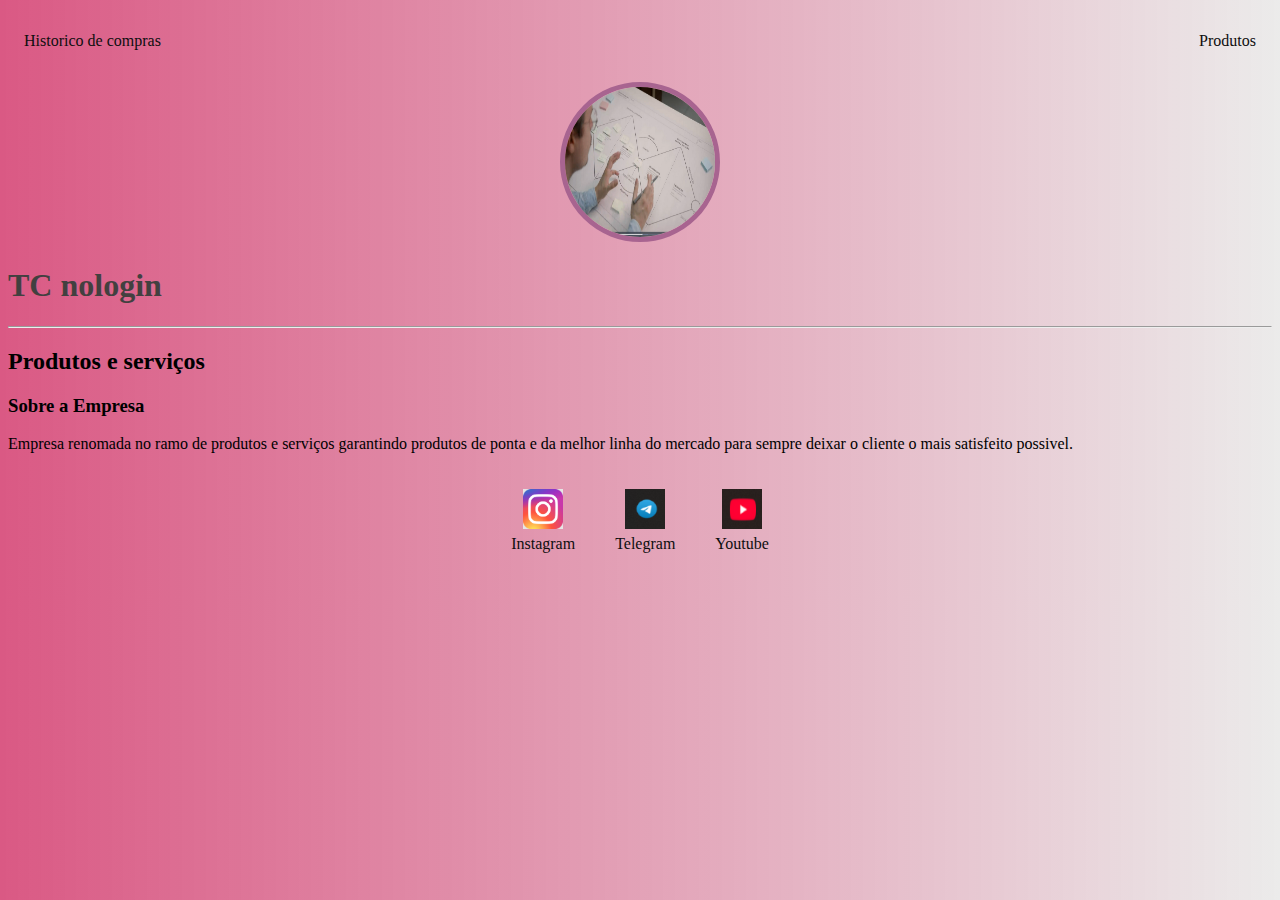
<file: index.html>
<!DOCTYPE html>
<html lang="en">
<head>
    <meta charset="UTF-8">
    <meta name="viewport" content="width=device-width, initial-scale=1.0">
    <title>Document</title>
    <link rel="stylesheet" href="indextest.css">
</head>

<body>
    <div class="container">

        </div>
        <nav>
        <ul>   
            <li>

                <a href="HistCamp.html">Historico de compras</a>
            </li>
            <li>
                <a href="Produtos.html">Produtos</a>
            </li>
        </ul>
    </nav>
    <header>
        <div class="center">
            <img src="./img/Project.png"></img>
        </div>
        <h1>TC nologin</h1>
        <hr>
        <h2>Produtos e serviços</h2>
    </header>

    <main>
        <section>
            <h3>Sobre a Empresa</h3>
            <p>
                Empresa renomada no ramo de produtos e serviços
                garantindo produtos de ponta e da melhor linha do mercado 
                para sempre deixar o cliente o mais satisfeito possivel.
            </p>
        </section>
    </main>

    <footer>
        <a href="https://www.instagram.com/gyl_souz4x?igsh=MXY3dHprZnppZmUwYQ==" target="_blank" real="noopener noreferrer">
            <img src="./img/Instagram.png"></img>
            <p>Instagram</p>
        </a>
        <a href="t.me/Gylmar_souza"
        target="_blank" real="noopener noreferrer">
            <img src="./img/Telegram.png"></img>
            <p>Telegram</p>
        </a>
        <a href="https://youtu.be/kZ45-Fj-v78?si=AVCY0BYcYdBATo5a" target="_blank" real="noopener noreferrer">
            <img src="./img/youtube.png"></img>
            <p>Youtube</p>
        </a>

    </footer>
    </div>

</body>
</html>
</file>
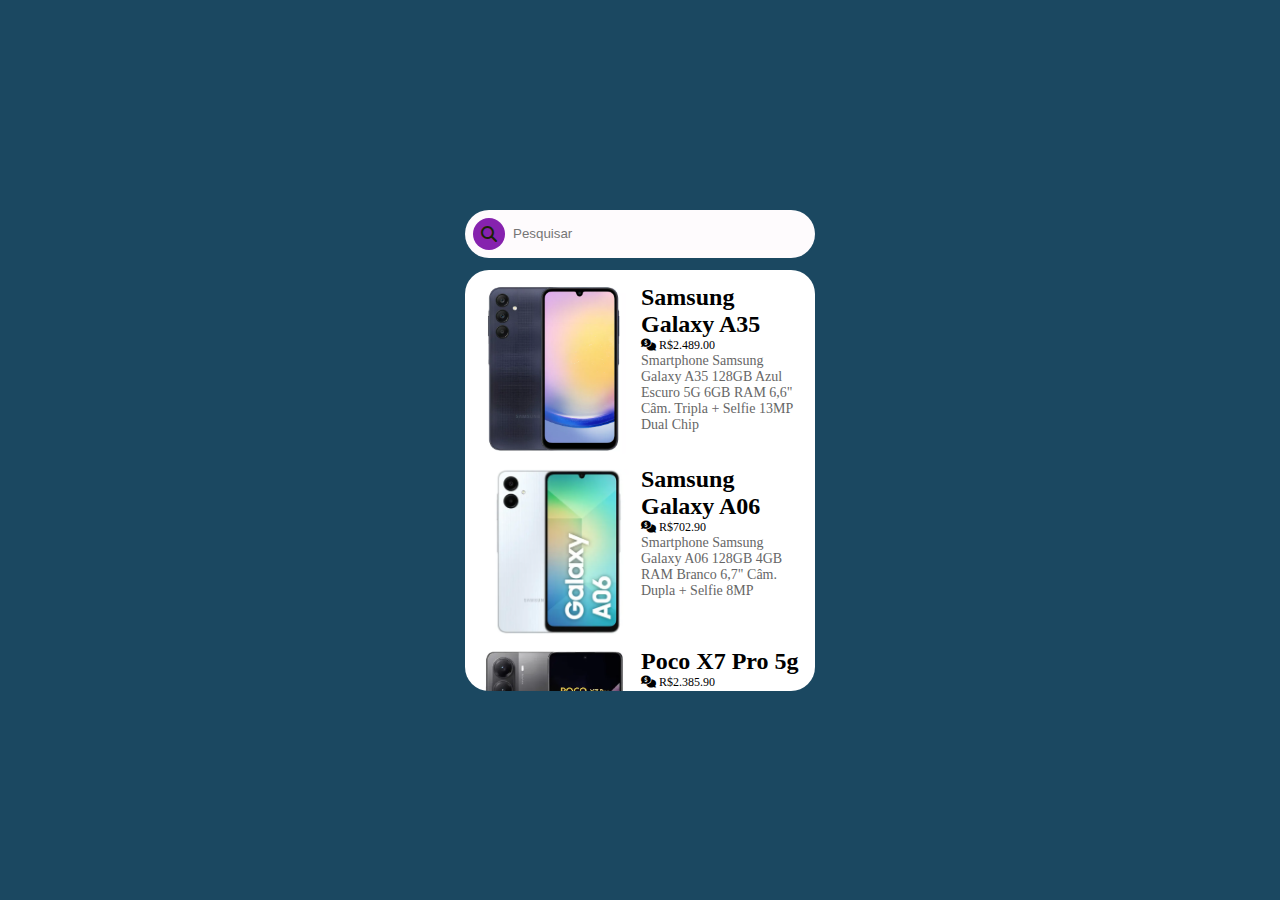
<file: Celulares.html>
<!DOCTYPE html>
<html lang="en">
<head>
    <meta charset="UTF-8">
    <meta name="viewport" content="width=device-width, initial-scale=1.0">
    <link rel="stylesheet" href="https://cdnjs.cloudflare.com/ajax/libs/font-awesome/6.7.2/css/all.min.css">
    <link rel="stylesheet" href="barra.css">
    <title>styk</title>
</head>
<body>
    <div id="conteiner">
        <div class="input-group">
            <div class="input-icon">
                <i class="fa-solid fa-magnifying-glass"></i>

            </div>
            <input id="styk"
            class="input-field" placeholder="Pesquisar"
            type="text">
        </div>
        <ul class="itens">
            <li class="item">
                <div class="item-image">
                    <a href="https://www.magazineluiza.com.br/smartphone-samsung-galaxy-a35-128gb-azul-escuro-5g-6gb-ram-66-cam-tripla-selfie-13mp-dual-chip/p/kg1hcdjh6j/te/galx/?utm_source=bing&utm_medium=cpc&utm_campaign=bing_eco_per_ven_sho_all_sor_3p_all-products-std&partner_id=77025&utm_term=77025&msclkid=aff4cadbad3d14f40c89a2e727e13c78&gclid=aff4cadbad3d14f40c89a2e727e13c78&gclsrc=3p.ds" target="_blank"
                    
                    real="noopener noreferrer">
                    <img src="img/GalaxyA35.jpg" alt="GalaxyA35">
                    </a>
                </div>

                <div class="intem-content">
                    <h2>Samsung Galaxy A35</h2>
                    <p class="item-subtitle">
                        <i class="fa-solid fa-comments-dollar"></i>
                        R$2.489.00
                    </p>

                    <p class="item-description">
                        Smartphone Samsung Galaxy A35 128GB Azul Escuro 5G 6GB RAM 6,6" Câm. Tripla + Selfie 13MP Dual Chip
                    </p>

                </div>
            </li>

            <li class="item">
                <div class="item-image">
                    <a href="https://www.magazineluiza.com.br/smartphone-samsung-galaxy-a06-128gb-4gb-ram-branco-67-cam-dupla-selfie-8mp/p/238657800/te/ga06/?utm_source=bing&utm_medium=cpc&utm_campaign=bing_eco_per_ven_sho_tc_sor_1p_te-std&partner_id=76172&utm_term=76172&msclkid=742fcc87ec001272c302a4bb7e1dca07&gclid=742fcc87ec001272c302a4bb7e1dca07&gclsrc=3p.ds" target="_blank"
                    
                    real="noopener noreferrer">
                    <img src="img/Galaxy06.jpg" alt="Galaxy06">
                    </a>
                </div>

                <div class="intem-content">
                    <h2>Samsung Galaxy A06</h2>
                    <p class="item-subtitle">
                        <i class="fa-solid fa-comments-dollar"></i>
                        R$702.90
                    </p>

                    <p class="item-description">
                        Smartphone Samsung Galaxy A06 128GB 4GB RAM Branco 6,7" Câm. Dupla + Selfie 8MP
                    </p>

                </div>
            </li>

            <li class="item">
                <div class="item-image">
                    <a href="https://www.mercadolivre.com.br/celular-xiaomi-poco-x7-pro-5g-dual-sim-12256gb-cor-preto/p/MLB47338104?pdp_filters=item_id%3AMLB4068159773&from=gshop&matt_tool=28998204&matt_word=&matt_source=bing&matt_campaign=MLB_ML_BING_AO_CE-SMARTPHONES-ALL_X_PLA_ALLB_TXS_ALL&matt_campaign_id=638649934&matt_ad_group=SMARTPHONES&matt_match_type=e&matt_network=o&matt_device=c&matt_keyword=default&msclkid=61a4f0e455ca1576f0f798d8c1a95938&utm_source=bing&utm_medium=cpc&utm_campaign=MLB_ML_BING_AO_CE-SMARTPHONES-ALL_X_PLA_ALLB_TXS_ALL&utm_term=4581252658075438&utm_content=SMARTPHONES" target="_blank"
                    
                    real="noopener noreferrer">
                    <img src="img/Poco7pro.png" alt="Poco7pro">
                    </a>
                </div>

                <div class="intem-content">
                    <h2>Poco X7 Pro 5g</h2>
                    <p class="item-subtitle">
                        <i class="fa-solid fa-comments-dollar"></i>
                        R$2.385.90
                    </p>

                    <p class="item-description">
                        Celular Xiaomi Poco X7 Pro 5g Dual Sim 12/256gb Cor Preto
                    </p>

                </div>
            </li>
            <li class="item">
                <div class="item-image">
                    <a href="https://www.magazineluiza.com.br/apple-iphone-16-128gb-preto-61-48mp-ios-5g/p/238803400/te/ip16/?utm_source=bing&utm_medium=cpc&utm_campaign=bing_eco_per_ven_sho_tc_sor_1p_te-std&partner_id=76172&utm_term=76172&msclkid=bebfee966a83157e32cf86aaffa7e6b3&gclid=bebfee966a83157e32cf86aaffa7e6b3&gclsrc=3p.ds" target="_blank"
                    
                    real="noopener noreferrer">
                    <img src="img/Iphone16.png" alt="Iphone16">
                    </a>
                </div>

                <div class="intem-content">
                    <h2>Apple iPhone 16</h2>
                    <p class="item-subtitle">
                        <i class="fa-solid fa-comments-dollar"></i>
                        R$5.249.00
                    </p>

                    <p class="item-description">
                        Apple iPhone 16 128GB Preto 6,1" 48MP iOS 5G
                    </p>

                </div>
            </li>
                <li id="no_results">
                    <p>nenhum item encontrado</p>

                </li>
        </ul>

    </div>

    <script src="barra.js"></script>
</body>
</html>
</file>
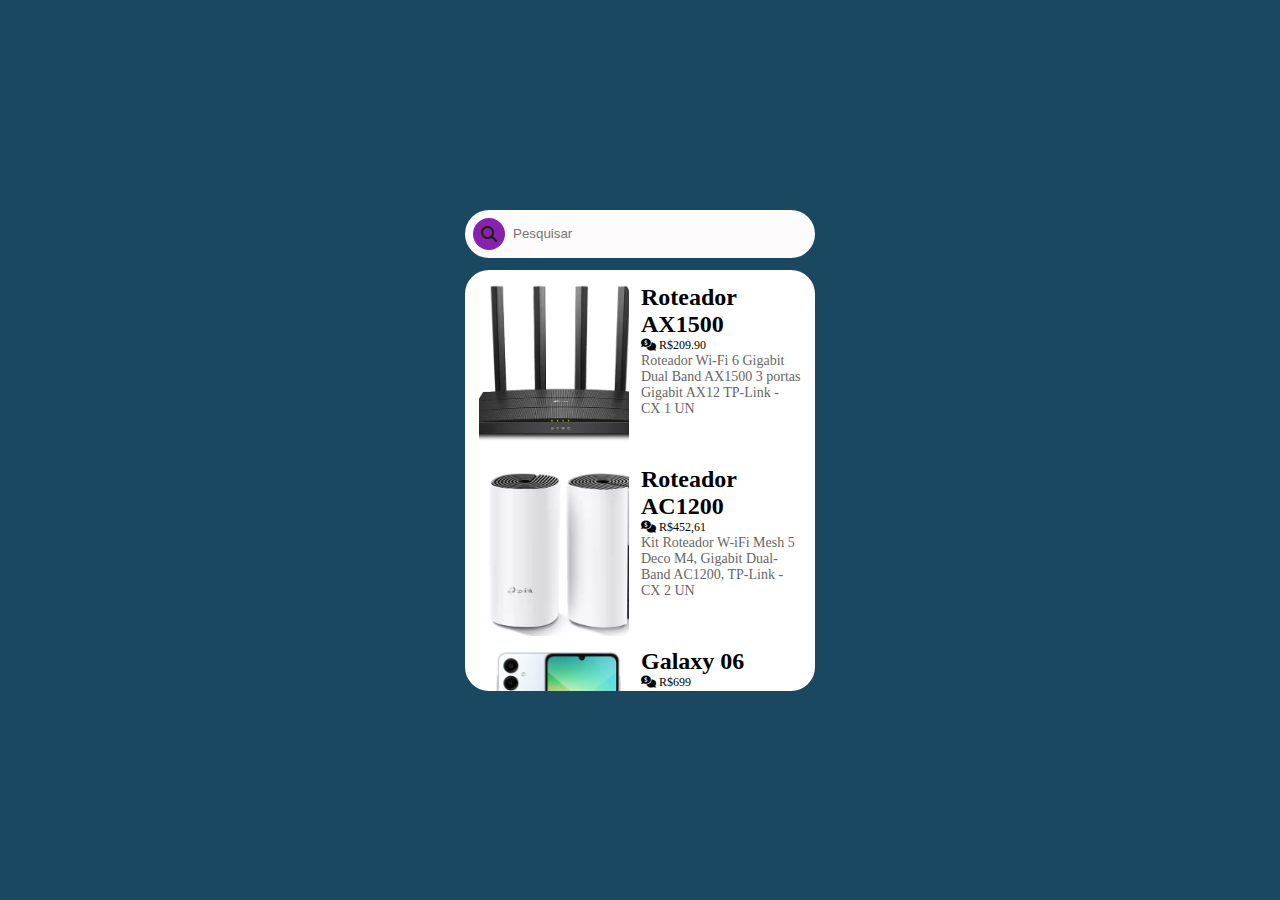
<file: Produtos.html>
<!DOCTYPE html>
<html lang="en">
<head>
    <meta charset="UTF-8">
    <meta name="viewport" content="width=device-width, initial-scale=1.0">
    <link rel="stylesheet" href="https://cdnjs.cloudflare.com/ajax/libs/font-awesome/6.7.2/css/all.min.css">
    <link rel="stylesheet" href="barra.css">
    <title>styk</title>
</head>
<body>
    <div id="conteiner">
        <div class="input-group">
            <div class="input-icon">
                <i class="fa-solid fa-magnifying-glass"></i>
            </div>

            <input id="styk" class="input-field" placeholder="Pesquisar" type="text">
        </div>

        <ul class="itens">
            <li class="item">
                <div class="item-image">
                    <a href="https://www.kalunga.com.br/prod/roteador-wi-fi-6-gigabit-dual-band-ax1500-3-portas-gigabit-ax12-tp-link-cx-1-un/610667?pcid=4122&msclkid=cce4da0ec84c11cf47ffb23d9e3be75f&utm_source=bing&utm_medium=cpc&utm_campaign=M%20Shopping%20-%20Todos%20os%20Produtos&utm_term=4583657853395350&utm_content=Ad%20group%20%231" target="_blank" rel="noopener noreferrer">
                    <img src="img/AX1500.jpg" alt="AX1500">
                    </a>
                </div>

                <div class="intem-content">
                    <h2>Roteador AX1500</h2>
                    <p class="item-subtitle">
                        <i class="fa-solid fa-comments-dollar"></i>
                        R$209.90
                    </p>

                    <p class="item-description">
                        Roteador Wi-Fi 6 Gigabit Dual Band AX1500 3 portas Gigabit AX12 TP-Link - CX 1 UN
                    </p>
                </div>
            </li>

                        <li class="item">
                <div class="item-image">
                    <a href="https://www.kalunga.com.br/prod/kit-roteador-w-ifi-mesh-5-deco-m4-gigabit-dual-band-ac1200-tp-link-cx-2-un/610595?pcid=4122&msclkid=076c157773ba118fb2da7d44266b52b4&utm_source=bing&utm_medium=cpc&utm_campaign=M%20Shopping%20-%20Todos%20os%20Produtos&utm_term=4583657853395350&utm_content=Ad%20group%20%231" target="_blank" real="noopener noreferrer">
                    
                    <img src="img/AC1200.jpg" alt="AC1200">
                    </a>
                </div>

                <div class="intem-content">
                    <h2>Roteador AC1200</h2>
                    <p class="item-subtitle">
                        <i class="fa-solid fa-comments-dollar"></i>
                        R$452,61
                    </p>

                    <p class="item-description">
                        Kit Roteador W-iFi Mesh 5 Deco M4, Gigabit Dual-Band AC1200, TP-Link - CX 2 UN
                    </p>
                </div>
            </li>

            <li class="item">
                <div class="item-image">
                    <a href="https://www.magazineluiza.com.br/smartphone-samsung-galaxy-a06-128gb-4gb-ram-branco-67-cam-dupla-selfie-8mp/p/238657800/te/ga06/?utm_source=bing&utm_medium=cpc&utm_campaign=bing_eco_per_ven_sho_tc_sor_1p_te-std&partner_id=76172&utm_term=76172&gclid=414bbb0b9b8b1b57e1ffd338c2ec2d98&gclsrc=3p.ds&msclkid=414bbb0b9b8b1b57e1ffd338c2ec2d98">
                    <img src="img/Galaxy06.jpg" alt="Galaxy06">
                    </a>
                </div>

                <div class="intem-content">
                    <h2>Galaxy 06</h2>
                    <p class="item-subtitle">
                        <i class="fa-solid fa-comments-dollar"></i>
                        R$699
                    </p>

                    <p class="item-description">
                        Smartphone Samsung Galaxy A06 128GB 4GB RAM Branco 6,7" Câm. Dupla + Selfie 8MP
                    </p>
                </div>
            </li>

            <li class="item">
                <div class="item-image">
                    <a href="https://www.mercadolivre.com.br/samsung-galaxy-a35-5g-dual-sim-256gb-azul-escuro-8-gb-ram/p/MLB34729843?pdp_filters=item_id:MLB3864838257#polycard_client=recommendations_pdp-pads-up&reco_backend=pdp_pads_up_merge_rars_v2_with_default&wid=MLB3864838257&reco_client=pdp-pads-up&reco_item_pos=3&reco_backend_type=low_level&reco_id=10dfb7d2-b744-4e4b-8d48-9309674e0384&sid=recos&is_advertising=true&ad_domain=PDPDESKTOP_UP&ad_position=4&ad_click_id=ZGUyNzhmOWItMGNhOS00Njc4LTgwOTUtYTIxMDA0YWRmYTNi">
                    <img src="img/GalaxyA25.jpg" alt="GalaxyA25">
                    </a>
                </div>

                <div class="intem-content">
                    <h2>Galaxy A25</h2>
                    <p class="item-subtitle">
                        <i class="fa-solid fa-comments-dollar"></i>
                        R$1699
                    </p>

                    <p class="item-description">
                        Samsung Galaxy A35 5G Dual SIM 256GB Azul Escuro 8 GB RAM
                    </p>
                </div>

                <li id="no_results">
                    <p>nenhum item encontrado</p>
                </li>
            </li>
        </ul>
    </div>
    
    <script src="barra.js"></script>
</body>
</html>
</file>
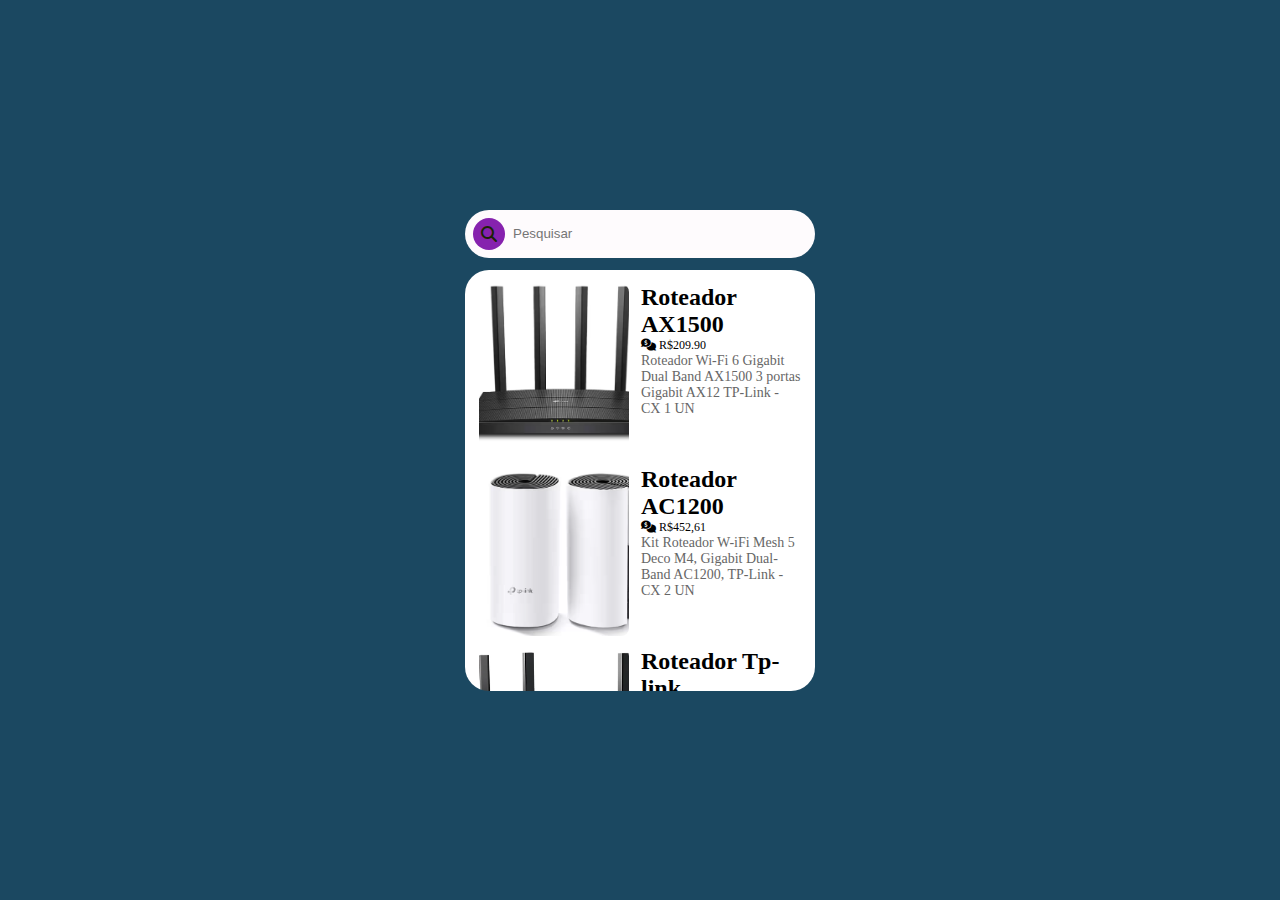
<file: Roteadores.html>
<!DOCTYPE html>
<html lang="en">
<head>
    <meta charset="UTF-8">
    <meta name="viewport" content="width=device-width, initial-scale=1.0">
    <link rel="stylesheet" href="https://cdnjs.cloudflare.com/ajax/libs/font-awesome/6.7.2/css/all.min.css">
    <link rel="stylesheet" href="barra.css">
    <title>styk</title>
</head>
<body>
    <div id="conteiner">
        <div class="input-group">
            <div class="input-icon">
                <i class="fa-solid fa-magnifying-glass"></i>
            </div>

            <input id="styk" class="input-field" placeholder="Pesquisar" type="text">
        </div>

        <ul class="itens">
            <li class="item">
                <div class="item-image">
                    <a href="https://www.kalunga.com.br/prod/roteador-wi-fi-6-gigabit-dual-band-ax1500-3-portas-gigabit-ax12-tp-link-cx-1-un/610667?pcid=4122&msclkid=cce4da0ec84c11cf47ffb23d9e3be75f&utm_source=bing&utm_medium=cpc&utm_campaign=M%20Shopping%20-%20Todos%20os%20Produtos&utm_term=4583657853395350&utm_content=Ad%20group%20%231" target="_blank" real="noopener noreferrer">
                    <img src="img/AX1500.jpg" alt="AX1500">
                    </a>
                </div>

                <div class="intem-content">
                    <h2>Roteador AX1500</h2>
                    <p class="item-subtitle">
                        <i class="fa-solid fa-comments-dollar"></i>
                        R$209.90
                    </p>

                    <p class="item-description">
                        Roteador Wi-Fi 6 Gigabit Dual Band AX1500 3 portas Gigabit AX12 TP-Link - CX 1 UN
                    </p>
                </div>
            </li>

            <li class="item">
                <div class="item-image">
                    <a href="https://www.kalunga.com.br/prod/kit-roteador-w-ifi-mesh-5-deco-m4-gigabit-dual-band-ac1200-tp-link-cx-2-un/610595?pcid=4122&msclkid=076c157773ba118fb2da7d44266b52b4&utm_source=bing&utm_medium=cpc&utm_campaign=M%20Shopping%20-%20Todos%20os%20Produtos&utm_term=4583657853395350&utm_content=Ad%20group%20%231" target="_blank" real="noopener noreferrer">
                    
                    <img src="img/AC1200.jpg" alt="AC1200">
                    </a>
                </div>

                <div class="intem-content">
                    <h2>Roteador AC1200</h2>
                    <p class="item-subtitle">
                        <i class="fa-solid fa-comments-dollar"></i>
                        R$452,61
                    </p>

                    <p class="item-description">
                        Kit Roteador W-iFi Mesh 5 Deco M4, Gigabit Dual-Band AC1200, TP-Link - CX 2 UN
                    </p>
                </div>
            </li>

            <li class="item">
                <div class="item-image">
                    <a href="https://produto.mercadolivre.com.br/MLB-3768682225-roteador-tp-link-ex220-ax1800-wi-fi-6-dual-band-gigabit-v28-_JM?pdp_filters=item_id:MLB3768682225#polycard_client=recommendations_pdp-pads-up&reco_backend=pdp_pads_up_merge_rars_v2_with_default&reco_client=pdp-pads-up&reco_item_pos=2&reco_backend_type=low_level&reco_id=bb9df458-8c27-4a32-ad4c-3af072a93d89&wid=MLB3768682225&sid=recos&is_advertising=true&ad_domain=PDPDESKTOP_UP&ad_position=3&ad_click_id=MzY1NDcyNTQtOGU2Ni00ZTE1LWFhNTEtYmY1NzJjYThmNmM4">
                    <img src="img/Ax1800.jpg" alt="Ax1800">
                    </a>
                </div>

                <div class="intem-content">
                    <h2>Roteador Tp-link</h2>
                    <p class="item-subtitle">
                        <i class="fa-solid fa-comments-dollar"></i>
                        R$354.22
                    </p>

                    <p class="item-description">
                        Roteador Tp-link Ex220 Ax1800 Wi-fi 6 Dual Band Gigabit V2.8
                    </p>
                </div>
            </li>
            <li class="item">
                <div class="item-image">
                    <a href="https://www.mercadolivre.com.br/roteador-mercusys-mr30g-ac1200-gigabit-wireless-dual-band-preto-110v220v/p/MLB19717708?highlight=true&headerTopBrand=false#polycard_client=search-nordic&searchVariation=MLB19717708&wid=MLB5323945234&position=4&search_layout=grid&type=product&tracking_id=70a4ffc9-8aa2-4bb1-add8-298c8b0979fb&sid=search&gid=1&pid=1">
                    <img src="img/Mr30g.jpg" alt="Mr30g">
                    </a>
                </div>

                <div class="intem-content">
                    <h2>Roteador Mercusys MR30G</h2>
                    <p class="item-subtitle">
                        <i class="fa-solid fa-comments-dollar"></i>
                        R$157.90
                    </p>

                    <p class="item-description">
                        Roteador Mercusys MR30G AC1200 Gigabit Wireless Dual Band Preto 110v/220v
                    </p>
                </div>
            </li>

                <li id="no_results">
                    <p>nenhum item encontrado</p>
                </li>
            </li>
        </ul>
    </div>
    
    <script src="barra.js"></script>
</body>
</html>
</file>
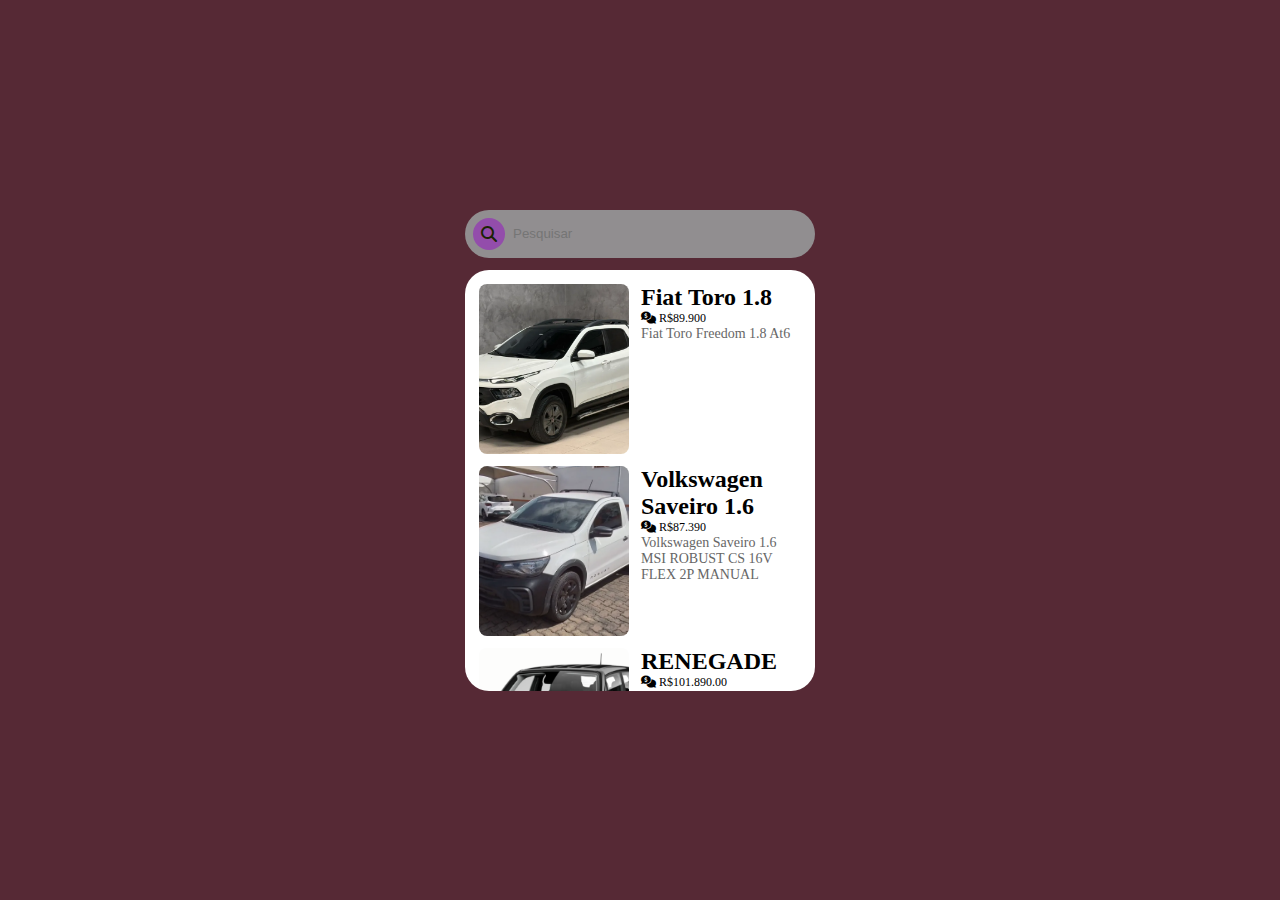
<file: Veiculos.html>
<!DOCTYPE html>
<html lang="en">
<head>
    <meta charset="UTF-8">
    <meta name="viewport" content="width=device-width, initial-scale=1.0">
    <link rel="stylesheet" href="https://cdnjs.cloudflare.com/ajax/libs/font-awesome/6.7.2/css/all.min.css">
    <link rel="stylesheet" href="veiculos.css">
    <title>styk</title>
</head>
<body>
    <div id="conteiner">
        <div class="input-group">
            <div class="input-icon">
                <i class="fa-solid fa-magnifying-glass"></i>
            </div>

            <input id="styk" class="input-field" placeholder="Pesquisar" type="text">
        </div>

        <ul class="itens">
            <li class="item">
                <div class="item-image">
                    <a href="https://carro.mercadolivre.com.br/MLB-4018628075-fiat-toro-freedom-18-at6-2021-_JM#polycard_client=recommendations_home_navigation-recommendations&reco_backend=navigation_equivalent_offer&reco_client=home_navigation-recommendations&reco_item_pos=11&reco_backend_type=function&reco_id=fb677d29-2da4-45f9-aa97-be69558c8e65&c_id=/home/navigation-recommendations/element&c_uid=eac51176-9193-4786-96df-e3338bad25cf" target="_blank" real="noopener noreferrer">
                    <img src="img/Freedom .png" alt="Freedom">
                    </a>
                </div>

                <div class="intem-content">
                    <h2>Fiat Toro 1.8</h2>
                    <p class="item-subtitle">
                        <i class="fa-solid fa-comments-dollar"></i>
                        R$89.900
                    </p>

                    <p class="item-description">
                        Fiat Toro Freedom 1.8 At6
                    </p>
                </div>
            </li>

            <li class="item">
                <div class="item-image">
                    <a href="https://carro.mercadolivre.com.br/MLB-4080102229-volkswagen-saveiro-16-msi-robust-cs-16v-flex-2p-manual-_JM?highlight=false&headerTopBrand=true#polycard_client=search-nordic&position=1&search_layout=grid&type=item&tracking_id=ead43b4d-7acd-4f2c-9c8b-e33ee55f88c3" target="_blank" real="noopener noreferrer">
                    
                    <img src="img/Saveiro.png" alt="saveiro">
                    </a>
                </div>

                <div class="intem-content">
                    <h2>Volkswagen Saveiro 1.6</h2>
                    <p class="item-subtitle">
                        <i class="fa-solid fa-comments-dollar"></i>
                        R$87.390
                    </p>

                    <p class="item-description">
                        Volkswagen Saveiro 1.6 MSI ROBUST CS 16V FLEX 2P MANUAL
                    </p>
                </div>
            </li>

            <li class="item">
                <div class="item-image">
                    <a href="https://www.jeep.com.br/ofertas.html?offerId=600314">
                    <img src="img/Ranegade.jpg" alt="RENEGADE">
                    </a>
                </div>

                <div class="intem-content">
                    <h2>RENEGADE</h2>
                    <p class="item-subtitle">
                        <i class="fa-solid fa-comments-dollar"></i>
                        R$101.890.00
                    </p>

                    <p class="item-description">
                        RENEGADE 1.3 TURBO
                    </p>
                </div>
            </li>
            <li class="item">
                <div class="item-image">
                    <a href="https://www.fiat.com.br/?msclkid=dcd88e0343101c214e09e6382b193455&utm_source=bing&utm_medium=cpc&utm_campaign=Fiat+-+Institucional+-+PSQ+-+Marca+-+Fiat+-+Leads&utm_term=Fiat&utm_content=Fiat+Marca&offerId=584861">
                    <img src="img/FASTBACK.png" alt="FASTBACK">
                    </a>
                </div>

                <div class="intem-content">
                    <h2> 200 HYBRID FLEX AT 2025</h2>
                    <p class="item-subtitle">
                        <i class="fa-solid fa-comments-dollar"></i>
                        R$123.990,00
                    </p>

                    <p class="item-description">
                        FASTBACK AUDACE TURBO 200 HYBRID FLEX AT 2025
                    </p>
                </div>
            </li>

                <li id="no_results">
                    <p>nenhum item encontrado</p>
                </li>
            </li>
        </ul>
    </div>
    
    <script src="barra.js"></script>
</body>
</html>
</file>
<file: indextest.css>
@charset "UTF-8";

body {
    color:rgb(0, 0, 0);
    background-image: linear-gradient(to right, #da5984, #dddcdb92);
}

ul {
    display: flex;
    justify-content: space-between;
    list-style-type: none;
    align-items: center;
    padding: 16px;
}

a {
    color:rgb(14, 14, 14);
    text-decoration: none;
}

header img {
    width: 150px;
    height: 150px;
    border-radius: 50%;
    border: 5px solid rgb(168, 100, 144);
}

.center {
    text-align: center;
}

h1 {
    color:rgb(66, 64, 64);
}

footer img {
    width: 40px;
    height: 40px;
}

footer {
    display: flex;
    justify-content: center;
}

footer a {
    margin: 20px;
    text-align: center;
}

footer p {
    margin-top: 2px;
}
footer .sociais {
    border-radius: 20px;
    overflow: hidden;
}

.container {
    padding: 0px 50px;
}
.produtos {
    font-size: 20px;
}

nav a:hover {
    color: blue;
}

footer a {
    transition: transform 0.3s ease, color 0.3s ease;
}

footer a:hover {
    transform: scale(1.2);
    color:rgb(250, 57, 3);
}
</file>
<file: barra.css>
@import url('https://fonts.googleapis.com/css2?family=Bitter:ital,wght@0,100..900;1,100..900&display=swap');

* {
    margin: 0;
    padding: 0;
    box-sizing: border-box;
    font-family: 'Bitter'sans-serif;
}

body {
    min-height: 100vh;
    display: flex;
    align-items: center;
    justify-content: center;
    background-color: rgb(27, 72, 97);
}

.input-group {
    display: flex;
    align-items: center;
    background-color: rgb(254, 251, 253);
    padding: 8px 16px 8px 8px;
    border-radius: 24px;
    gap: 8px;
}

.input-icon {
    display: flex;
    align-items: center;
    justify-content: center;
    border-radius: 100%;
    min-width: 32px;
    min-height: 32px;
    background-color: rgb(134, 34, 174);
    color: rgb(27, 35, 3);
}

.input-field {
    width: 100%;
    border: none;
    background-color: transparent;
}

.input-field:focus {
    outline: none;
}

.itens {
    display: flex;
    flex-direction: column;
    gap: 12px;
    list-style: none;
    margin-top: 12px;
    background-color: #fff;
    border-radius: 24px;
    padding: 14px;
    width: 350px;
    max-height: 421px;
    overflow-y: auto;
}

.item {
    display: flex;
    gap: 12px;
}
.item-image {
    width: 150px;
    height: 170px;
}

.item-image img {
    width: 150px;
    height: 170px;
    object-fit: cover;
    border-radius: 8px;
}

.item-title {
    font-size: 18px;
    color: #333;
}

.item-subtitle {
    font-size: 12px;
    color:black
}
.item-description {
    font-size: 14px;
    color: #666;
}

#no_results {
    display: none;
    text-align: center;
}
</file>
<file: veiculos.css>
@import url('https://fonts.googleapis.com/css2?family=Bitter:ital,wght@0,100..900;1,100..900&display=swap');

* {
    margin: 0;
    padding: 0;
    box-sizing: border-box;
    font-family: 'Bitter'sans-serif;
}

body {
    min-height: 100vh;
    display: flex;
    align-items: center;
    justify-content: center;
    background-color: rgb(86, 41, 53);
}

.input-group {
    display: flex;
    align-items: center;
    background-color: rgb(145, 142, 144);
    padding: 8px 16px 8px 8px;
    border-radius: 24px;
    gap: 8px;
}

.input-icon {
    display: flex;
    align-items: center;
    justify-content: center;
    border-radius: 100%;
    min-width: 32px;
    min-height: 32px;
    background-color: rgb(147, 77, 171);
    color: rgb(27, 35, 3);
}

.input-field {
    width: 100%;
    border: none;
    background-color: transparent;
}

.input-field:focus {
    outline: none;
}

.itens {
    display: flex;
    flex-direction: column;
    gap: 12px;
    list-style: none;
    margin-top: 12px;
    background-color: #fff;
    border-radius: 24px;
    padding: 14px;
    width: 350px;
    max-height: 421px;
    overflow-y: auto;
}

.item {
    display: flex;
    gap: 12px;
}
.item-image {
    width: 150px;
    height: 170px;
}

.item-image img {
    width: 150px;
    height: 170px;
    object-fit: cover;
    border-radius: 8px;
}

.item-title {
    font-size: 18px;
    color: #333;
}

.item-subtitle {
    font-size: 12px;
    color:black
}
.item-description {
    font-size: 14px;
    color: #666;
}

#no_results {
    display: none;
    text-align: center;
}
</file>
